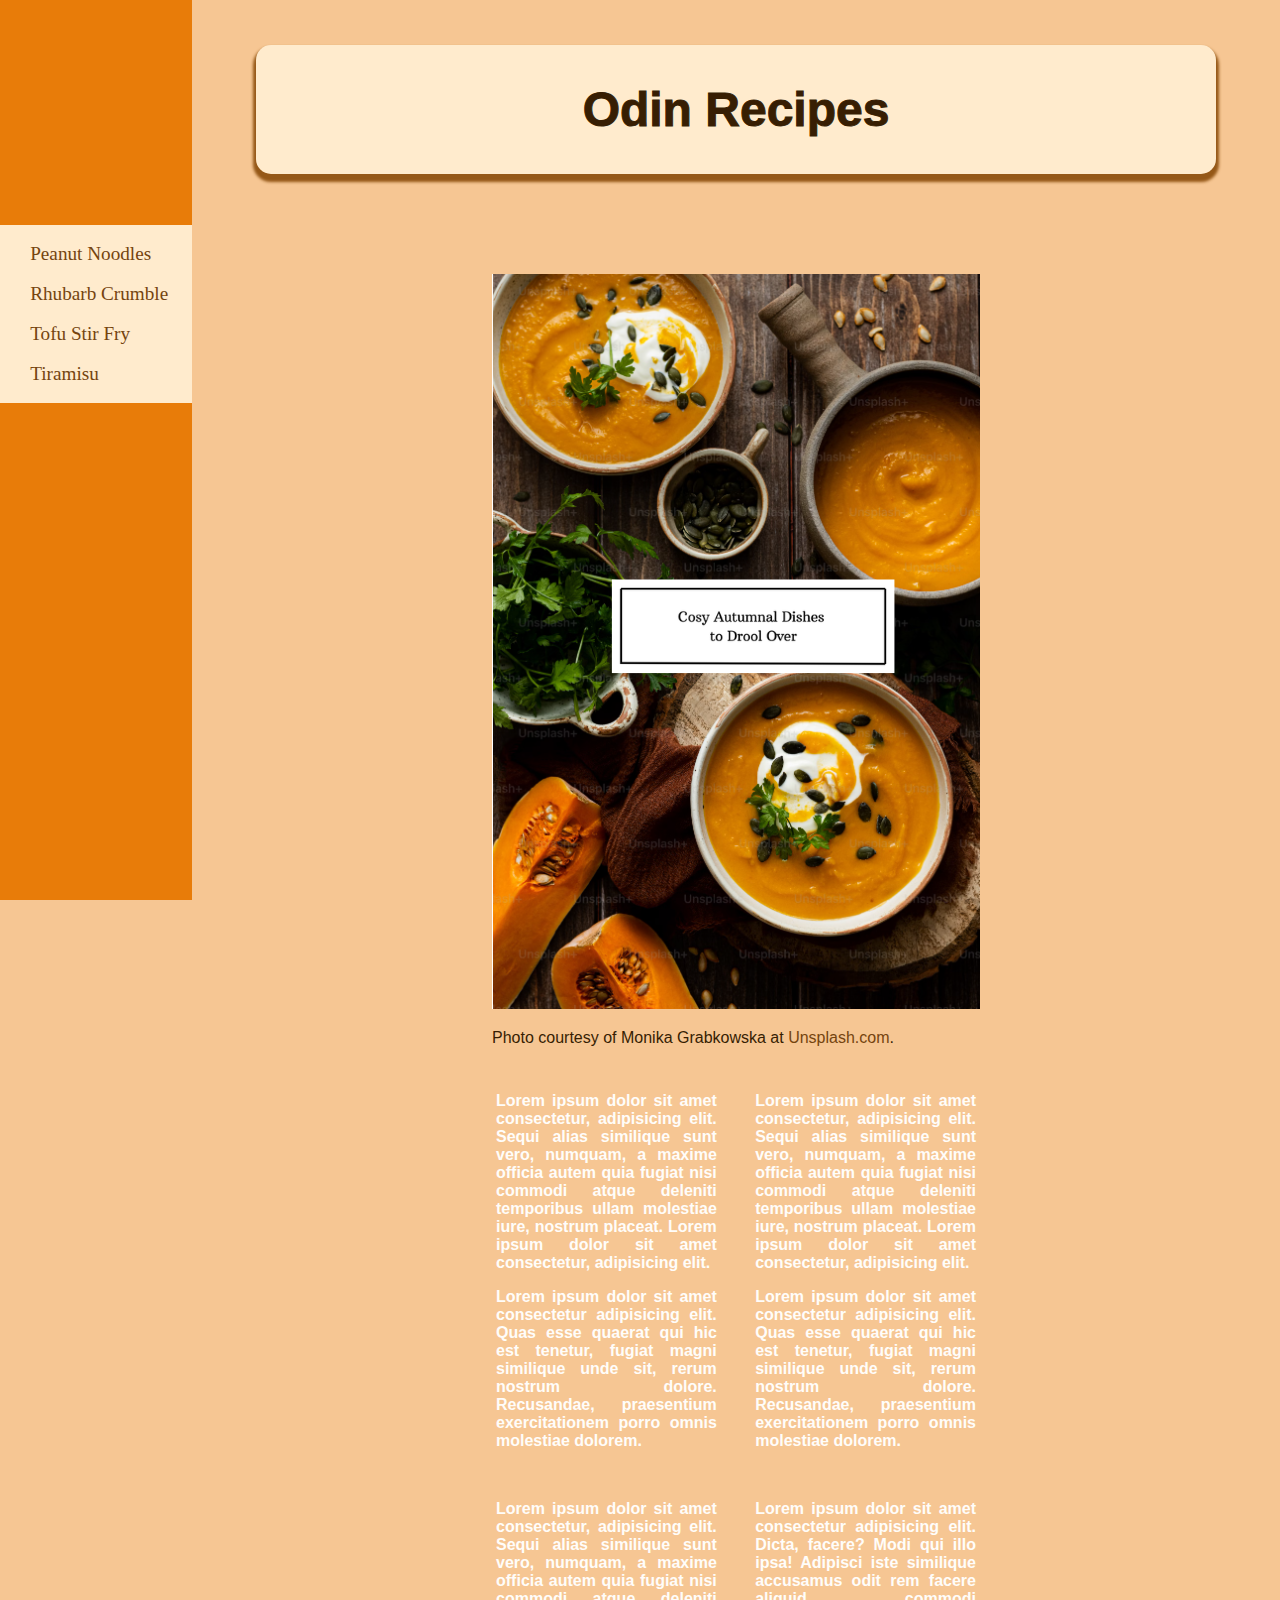
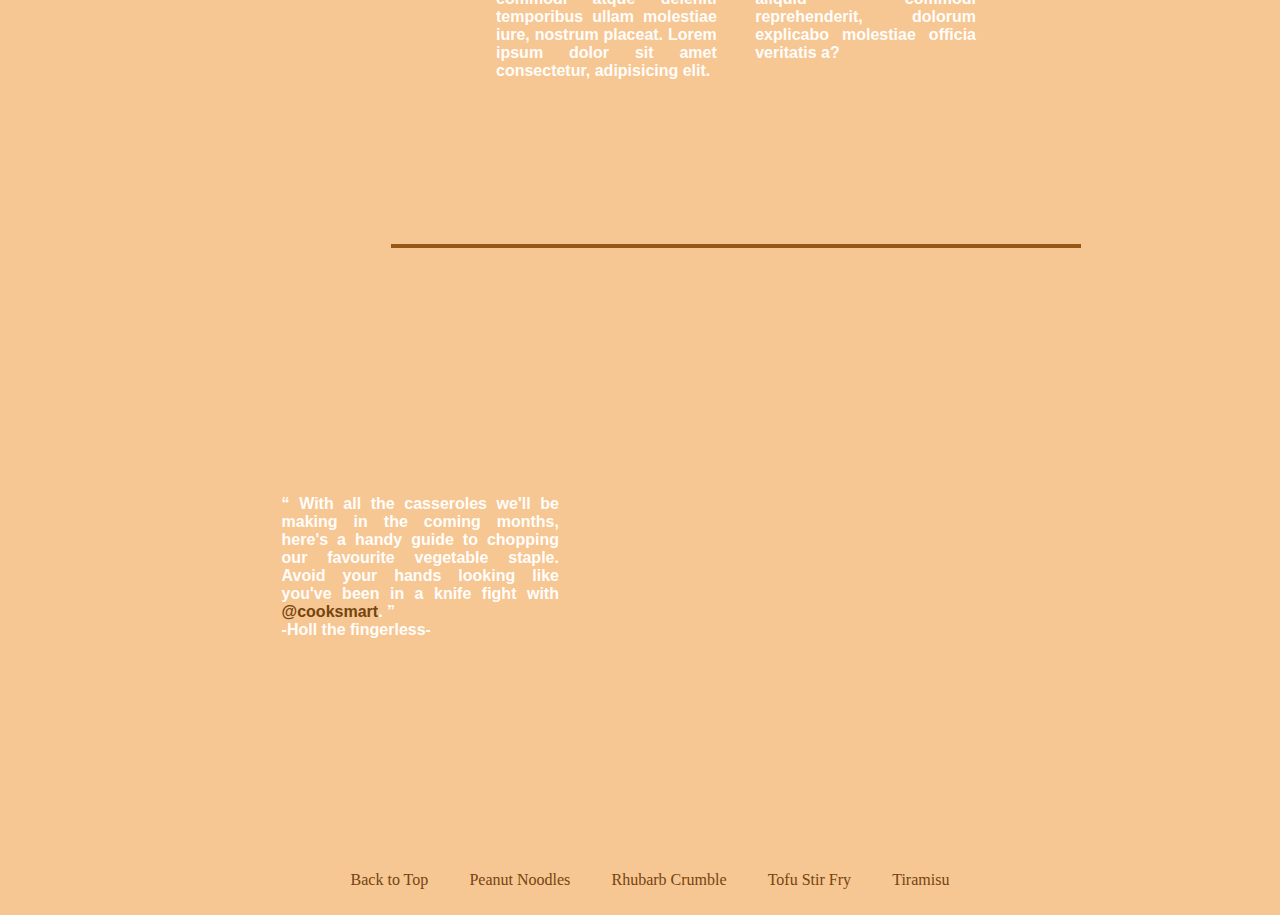
<file: index.html>
<!DOCTYPE html>
<html lang="en">
  <head>
    <meta charset="UTF-8" />
    <meta name="viewport" width="device-width, initial-scale=1.0" />
    <link rel="stylesheet" href="styles.css" />
    <title>Recipe Links</title>
  </head>
  <body>
    <div class="sidebar">
      <div class="center">
        <ul type="none" id="home_nav">
          <li><a href="recipes/peanut-noodles.html">Peanut Noodles</a></li>
          <li><a href="recipes/rhubarb-crumble.html">Rhubarb Crumble</a></li>
          <li><a href="recipes/tofu-stir-fry.html">Tofu Stir Fry</a></li>
          <li><a href="recipes/tiramisu.html">Tiramisu</a></li>
        </ul>
      </div>
    </div>
    <div id="main">
      <div id="title_container">
        <h1>Odin Recipes</h1>
      </div>
      <div class="image_text pumpkin">
        <div class="pumpkin_image">
          <img
            src="img/pumkin-soup.png"
            alt="a rustic table setting with bowls of pumpkin soup and cream with fresh parsley"
            id="pumpkin_image_main"
          />
          <p>
            Photo courtesy of Monika Grabkowska at
            <a href="https://unsplash.com/">Unsplash.com</a>.
          </p>
        </div>
        <div class="article_square">
          <div class="article-duo">
            <div class="article">
              <p>
                Lorem ipsum dolor sit amet consectetur, adipisicing elit. Sequi
                alias similique sunt vero, numquam, a maxime officia autem quia
                fugiat nisi commodi atque deleniti temporibus ullam molestiae
                iure, nostrum placeat. Lorem ipsum dolor sit amet consectetur,
                adipisicing elit.
              </p>
              <p>
                Lorem ipsum dolor sit amet consectetur adipisicing elit. Quas
                esse quaerat qui hic est tenetur, fugiat magni similique unde
                sit, rerum nostrum dolore. Recusandae, praesentium
                exercitationem porro omnis molestiae dolorem.
              </p>
            </div>
            <div class="article">
              <p>
                Lorem ipsum dolor sit amet consectetur, adipisicing elit. Sequi
                alias similique sunt vero, numquam, a maxime officia autem quia
                fugiat nisi commodi atque deleniti temporibus ullam molestiae
                iure, nostrum placeat. Lorem ipsum dolor sit amet consectetur,
                adipisicing elit.
              </p>
              <p>
                Lorem ipsum dolor sit amet consectetur adipisicing elit. Quas
                esse quaerat qui hic est tenetur, fugiat magni similique unde
                sit, rerum nostrum dolore. Recusandae, praesentium
                exercitationem porro omnis molestiae dolorem.
              </p>
            </div>
          </div>
          <div class="article-duo">
            <div class="article">
              <p>
                Lorem ipsum dolor sit amet consectetur, adipisicing elit. Sequi
                alias similique sunt vero, numquam, a maxime officia autem quia
                fugiat nisi commodi atque deleniti temporibus ullam molestiae
                iure, nostrum placeat. Lorem ipsum dolor sit amet consectetur,
                adipisicing elit.
              </p>
            </div>
            <div class="article">
              <p>
                Lorem ipsum dolor sit amet consectetur adipisicing elit. Dicta,
                facere? Modi qui illo ipsa! Adipisci iste similique accusamus
                odit rem facere aliquid commodi reprehenderit, dolorum explicabo
                molestiae officia veritatis a?
              </p>
            </div>
          </div>
        </div>
      </div>
      <div class="break-line"></div>
      <div class="image_text zucchini">
        <div class="article zucchini">
          <p>
            &OpenCurlyDoubleQuote; With all the casseroles we'll be making in
            the coming months, here's a handy guide to chopping our favourite
            vegetable staple. Avoid your hands looking like you've been in a
            knife fight with
            <a
              href="https://www.youtube.com/channel/UCDV-MaVylf2De3UJSsJgTTg"
              target="_blank"
              rel="noopener no referrer"
              >@cooksmart</a
            >. &CloseCurlyDoubleQuote;<br />-Holl the fingerless-
          </p>
        </div>
        <iframe
          width="560"
          height="315"
          src="https://www.youtube-nocookie.com/embed/56lSgrMLeyM?si=93lx0zb3scO6oMWw"
          title="YouTube video player"
          frameborder="0"
          allow="accelerometer; autoplay; clipboard-write; encrypted-media; gyroscope; picture-in-picture; web-share"
          referrerpolicy="strict-origin-when-cross-origin"
          allowfullscreen
          class="zucchini_vid"
        ></iframe>
      </div>
    </div>
    <footer class="foot">
      <ul id="foot-id">
        <li><a href="#">Back to Top</a></li>
        <li><a href="recipes/peanut-noodles.html">Peanut Noodles</a></li>
        <li><a href="recipes/rhubarb-crumble.html">Rhubarb Crumble</a></li>
        <li><a href="recipes/tofu-stir-fry.html">Tofu Stir Fry</a></li>
        <li><a href="recipes/tiramisu.html">Tiramisu</a></li>
      </ul>
    </footer>
  </body>
</html>
</file>
<file: styles.css>
body {
  margin: 0;
  padding: 0;
  background-color: #f6c693;
}

.sidebar {
  width: 15vw;
  height: 100%;
  position: fixed;
  box-sizing: border-box;
  background-color: #e87c09;
}

.center {
  position: absolute;
  top: 25vh;
  background-color: #ffebcd;
  width: 15vw;
  margin: 0;
}

#main {
  margin-left: 15vw;
  display: flex;
  flex-direction: column;
  padding: 5vh 5vw;
  color: #371e03;
  font-family: "Gill Sans", "Gill Sans MT", Calibri, "Trebuchet MS", sans-serif;
}

.content {
  margin: 0 25vw;
}

#title_container {
  background-color: #ffebcd;
  box-shadow: 0px 5px 3px 3px #955817; /*Updated after using dev tools to edit*/
  margin-bottom: 100px;
  border-radius: 15px;
}

h1 {
  font-size: 3rem;
  text-align: center;
  color: #371e03;
  -webkit-text-stroke: 1px;
  padding: 5px 0;
}

ul {
  display: inline-block;
  text-align: left;
  padding: 10px 10px 10px 30px;
  color: #955817;
  background-color: #ffebcd;
}

#home_nav {
  margin: 0;
  padding: 0;
  font-size: 1.5vw;
  overflow: hidden;
}

#home_nav li {
  margin: 2vh 1vw 2vh 1.5vw;
}

.foot ul {
  background-color: #f6c693;
}

.center,
.foot {
  display: flex;
  justify-content: center;
}

footer {
  margin-top: 50px;
}

/* Unvisited Link*/
a:link {
  color: #75440f;
  text-decoration: none;
}

a:visited {
  color: #e87c09;
}

a:hover {
  color: #b0681a;
}

.image_text {
  display: flex;
  align-items: center;
  justify-content: center;
  text-align: justify;
}

.image_text.pumpkin {
  flex-wrap: wrap;
  justify-content: center;
  align-items: center;
  column-gap: 3vw;
}

.article {
  font-weight: bold;
  color: #fffdfa;
  width: 100%;
}

.article-duo {
  display: flex;
  column-gap: 8%;
  width: 100%;
}

.article_square {
  display: flex;
  flex-direction: column;
  align-items: center;
  row-gap: 2vh;
  column-gap: 2vh;
  height: 100%;
  padding: 1vw;
  width: 50%;
}

.pumpkin_image {
  height: 100%;
}

#pumpkin-image-main {
  height: 100%;
}

.image_text.zucchini {
  display: flex;
  flex-wrap: wrap;
  column-gap: 2vw;
}

.article.zucchini {
  width: 50%;
  padding: 2vw;
  flex: 1;
}

iframe {
  flex: 2;
  padding: 2vw;
}

#foot-id {
  list-style: none;
  display: flex;
  flex-direction: row;
  justify-content: space-around;
  width: 50%;
}

.break-line {
  height: 0.5vh;
  background-color: #955817;
  margin: 15vh;
}

@media print {
  body {
    background-color: transparent; /* updated to make colourless when printed */
  }
}
</file>
